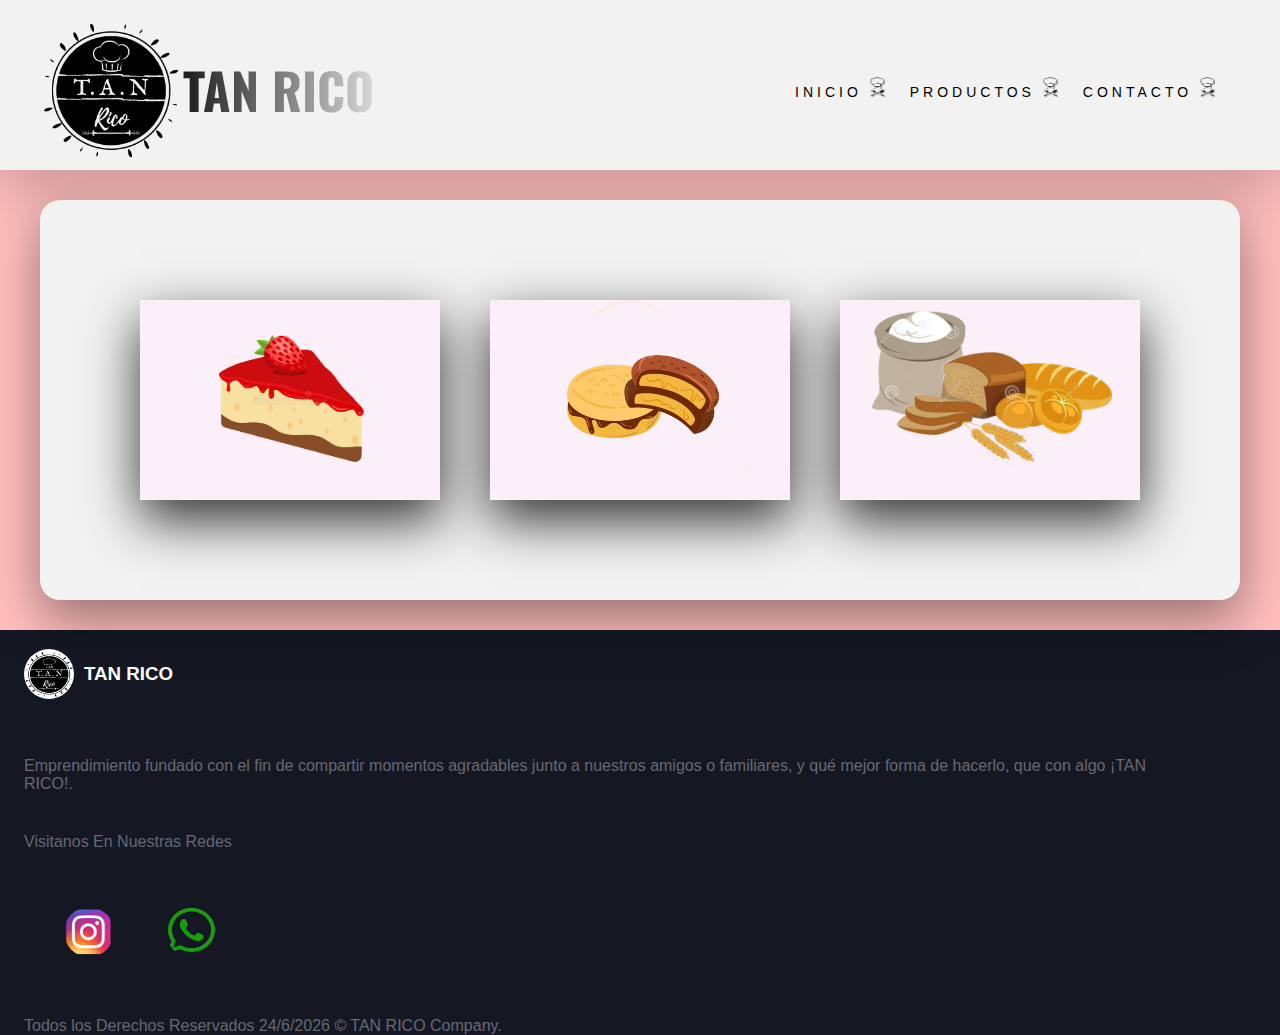
<file: index.html>
<!DOCTYPE html>
<html lang="es">

<head>
  <meta charset="utf-8" />
  <title>TAN RICO</title>
  <link rel="icon" href="IMG-tanrico.jpg" />
  <link
    href="https://fonts.googleapis.com/css2?family=Abyssinica+SIL&family=Oswald:wght@300&family=Sevillana&display=swap"
    rel="stylesheet" />
  <link rel="stylesheet" type="text/css" href="estilo.css" />
  <script defer src="https://app.embed.im/snow.js"></script>
</head>

<body>

  <div class="preloader">
    <div class="spinner">
      <div class="spinner">
        <div class="spinner">
          <div class="spinner"></div>
        </div>
      </div>
    </div>
  </div>
  
  <header>
    <div class="logo">
      <img src="../logotanrico-png.png" alt="Logo-TanRicoCompany" />
      <h2 class="name-Company">TAN RICO</h2>
    </div>

    <button class="hamburguer">
      <svg class="svg" xmlns="http://www.w3.org/2000/svg" width="16" height="16" fill="currentColor" viewBox="0 0 16 16">
        <path fill-rule="evenodd" d="M2.5 12a.5.5 0 0 1 .5-.5h10a.5.5 0 0 1 0 1H3a.5.5 0 0 1-.5-.5zm0-4a.5.5 0 0 1 .5-.5h10a.5.5 0 0 1 0 1H3a.5.5 0 0 1-.5-.5zm0-4a.5.5 0 0 1 .5-.5h10a.5.5 0 0 1 0 1H3a.5.5 0 0 1-.5-.5z"/>
      </svg>
    </button>
    
    <nav class="nav">
      <ul class="list-nav">
        <li><a href="../index.html" class="link-nav">
          <span class="hover-underline-animation"> Inicio <img class="gorrito" src="../gorro-de-chef-.png" alt="gorrito"></span>
        </a></li>
        <li><a href="#main" class="link-nav">
          <span class="hover-underline-animation"> Productos <img class="gorrito" src="../gorro-de-chef-.png" alt="gorrito"></span>
        </a></li>
        <li><a href="#contacto" class="link-nav">
          <span class="hover-underline-animation"> Contacto <img class="gorrito" src="../gorro-de-chef-.png" alt="gorrito"></span>
        </a></li>
      </ul>
    </nav>
  </header>

  <main id="main">
    <div class="container">

      <div class="card">
        <div class="face cara1">
          <div class="content">
            <i class="fab-cara1"></i>
            <img class="img" src="67838.png" alt="Alfajores.jpg"></img>
          </div>
        </div>
        <div class="face cara2">
          <div class="content">
            <p>
              TARTAS<br>Y<br>TORTAS
            </p>
            <a href="Links-Secciones/tartasytortas.html" type="button">Ver Mas</a>
          </div>
        </div>
      </div>

      <div class="card">
        <div class="face cara1">
          <div class="content">
            <i class="fab-cara1"></i>
            <img class="img-alf" src="IMGProductos/alfa-dib-remove.png" alt="Alfajores"></img>
          </div>
        </div>
        <div class="face cara2">
          <div class="content">
            <p>
              ALFAJORES <br>Y<br> GALLETAS
            </p>
            <a href="Links-Secciones/galletasalfajores.html" type="button">Ver Mas</a>
          </div>
        </div>
      </div>

      <div class="card">
        <div class="face cara1">
          <div class="content">
            <i class="fab-cara1"></i>
            <img class="img" src="paness.jpg" alt=""></img>
          </div>
        </div>
        <div class="face cara2">
          <div class="content">
            <p>
              PANES
            </p>
            <a href="Links-Secciones/panes.html" type="button">Ver Mas</a>
          </div>
        </div>
      </div>

    </div>
  </main>
  <footer class="footer" id="contacto">
    <div class="footer-Container">
      <div class="footer-top">
        <div class="companyInfo">
          <h3 class="company-Logo">
            <img class="logo-footer" src="IMG-tanrico.jpg" alt="logo">
            TAN RICO
          </h3>
          <p class="company-descripcion">
            Emprendimiento fundado con el fin de compartir momentos agradables junto a nuestros amigos o familiares, y
            qué mejor forma de hacerlo, que con algo ¡TAN RICO!.
          </p>
          <span>Visitanos En Nuestras Redes</span>
          <ul class="footer-list">
            <li class="item-footerlist">
              <a href="https://www.instagram.com/tanrico3/" class="footer-list-link" target="_blank">
                <img src="inst.png" class="logo-footer"></img>
              </a>
            </li>
            <li class="item-footerlist">
              <a href="" class="footer-list-link">
                <img src="wsp.png" class="logo-footer"></img>
              </a>
            </li>
          </ul>
          <span class="copyright"> Todos los Derechos Reservados <span class="fecha"></span> &copy TAN RICO Company.
          </span>
        </div>

      </div>
    </div>
  </footer>

  <script src="/Main.js"></script>
  <script src="https://ajax.googleapis.com/ajax/libs/jquery/3.5.1/jquery.min.js"></script>
  <script>
    $(document).ready(function () {
      // Add smooth scrolling to all links
      $("a").on('click', function (event) {

        // Make sure this.hash has a value before overriding default behavior
        if (this.hash !== "") {
          // Prevent default anchor click behavior
          event.preventDefault();

          // Store hash
          var hash = this.hash;

          // Using jQuery's animate() method to add smooth page scroll
          // The optional number (800) specifies the number of milliseconds it takes to scroll to the specified area
          $('html, body').animate({
            scrollTop: $(hash).offset().top
          }, 800, function () {

            // Add hash (#) to URL when done scrolling (default click behavior)
            window.location.hash = hash;
          });
        } // End if
      });
    });
  </script>
</body>

</html>
</file>
<file: estilo.css>
body {
  font-family: sans-serif;
  background-color: #ffbebe;
  margin: 0;
}

.preloader {
  width: 100%;
  height: 100%;
  background: #ffbebe;
  position: fixed;
  left: 0;
  top: 0;
  z-index: 10000;
}

.spinner {
  width: 70px;
  height: 70px;
  border-top: 5px solid #fa58d0;
  border-right: 5px solid transparent;
  border-radius: 50%;
  animation: spin 1s linear infinite;
  position: absolute;
  left: 0;
  top: 0;
  bottom: 0;
  right: 0;
  margin: auto;
  z-index: 10000;
}

.spinner > div {
  box-sizing: border-box;
  margin: auto;
  width: 100%;
  height: 100%;
  animation: spin 1s linear infinite;
}

@keyframes spin {
  100% {
    transform: rotate(360deg);
  }
}

a {
  text-decoration: none;
}

main {
  justify-content: center;
  margin: auto 40px;
}

/* HEADER STYLE */

.name-Company {
  font-family: "Oswald", sans-serif;
  font-size: 40px;
  display: none;
}

header {
  display: flex;
  flex-flow: row wrap;
  height: auto;
  background-color: #f2f2f2;
  justify-content: space-between;
  align-items: center;
  padding: 10px;
}

.hamburguer {
  display: block;
  width: 60px;
  height: 50px;
  cursor: pointer;
  background-color: #000000;
  border-radius: 10px;
}

.svg {
  width: 40px;
  height: 40px;
  color: #ffffff;
}

.list-nav {
  display: flex;
  flex-direction: column;
  justify-content: center;
  align-items: center;
  list-style: none;
}

li {
  margin: 1rem 0;
}

.logo {
  display: flex;
  align-items: center;
}

.logo img {
  height: 150px;
}

.nav {
  display: grid;
  place-items: center;
  width: 100%;
  height: 0;
  pointer-events: none;
  overflow: hidden;
  transition: all 0.5s ease;

  display: flex;
  flex-flow: column nowrap;
  justify-content: center;
  align-items: center;
}

.nav.Activo {
  height: 30vh;
  pointer-events: auto;
}

.link-nav {
  border: none;
  background: none;
  cursor: pointer;
  margin-bottom: 15px;
}

.link-nav span {
  padding-bottom: 7px;
  letter-spacing: 4px;
  font-size: 14px;
  padding-right: 15px;
  text-transform: uppercase;
}

.hover-underline-animation {
  position: relative;
  color: black;
  padding-bottom: 20px;
}

.hover-underline-animation:after {
  content: "";
  position: absolute;
  width: 100%;
  transform: scaleX(0);
  height: 2px;
  bottom: 0;
  left: 0;
  background-color: #000000;
  transform-origin: bottom right;
  transition: transform 0.25s ease-out;
}

.link-nav:hover .hover-underline-animation:after {
  transform: scaleX(1);
  transform-origin: bottom left;
}

/* SUBMENU PRODUCTOS */

.submenu {
  list-style: none;
  padding: 0;
  margin: 0;
}

.menu__link {
  display: block;
  padding: 20px;
  color: #151823;
  font-size: 1em;
}

.submenu {
  height: 0;
  overflow: hidden;
  transition: all 0.5s;
}

.submenu .menu__link {
  background: #666873;
}

/* CARD: estilizacion */

.container {
  position: relative;
  display: flex;
  justify-content: center;
  flex-wrap: wrap;
}

.container .card {
  position: relative;
}

.container .card .face {
  width: 300px;
  height: 200px;
  transition: 0.4s;
}

.container .card .face.cara1 {
  position: relative;
  background: #fbeff8;
  display: flex;
  justify-content: center;
  align-content: center;
  align-items: center;
  z-index: 1;
  transform: translateY(100px);
}

.container .card:hover .face.cara1 {
  transform: translateY(0);
  box-shadow: inset 0 0 60px whitesmoke, inset 20px 0 80px #f0f,
    inset -20px 0 80px #0ff, inset 20px 0 300px #f0f, inset -20px 0 300px #0ff,
    0 0 50px #fff, -10px 0 80px #f0f, 10px 0 80px #0ff;
}

.container .card .face.cara1 .content {
  /* opacity: 0.2; */
  transition: 0.5s;
  text-align: center;
}

.container .card:hover .face.cara1 .content {
  opacity: 1;
}

.container .card .face.cara1 .content i {
  font-size: 3em;
  color: white;
  display: inline-block;
}

.container .card .face.cara1 .content .img {
  width: auto;
  height: 200px;
}

.container .card .face.cara1 .content .img-alf {
  width: auto;
  height: 300px;
}

.container .card .face.cara1 .content h3 {
  font-size: 1em;
  color: rgb(15, 14, 14);
  text-align: center;
}

.container .card .face.cara1 .content a {
  transition: 0.5s;
}

.container .card .face.cara2 {
  position: relative;
  background: whitesmoke;
  display: flex;
  align-items: center;
  justify-content: center;
  padding: 20px;
  box-sizing: border-box;
  box-shadow: 0 20px 50px rgba(0, 0, 0, 0.8);
  transform: translateY(-100px);
}

.container .card:hover .face.cara2 {
  transform: translateY(0);
}

.container .card .face.cara2 .content p,
a {
  font-size: 10pt;
  margin: 0;
  padding: 0;
  color: #333;
  text-align: center;
}

.container .card:hover .face.cara2 {
  transform: translateY(0);
}

.container .card .face.cara2 .content a {
  text-decoration: none;
  color: black;
  box-sizing: border-box;
  outline: 1px dashed #333;
  padding: 10px;
  margin: 15px 0 0;
  display: inline-block;
}

.container .card .face.cara2 .content a:hover {
  background: #333;
  color: whitesmoke;
  box-shadow: inset 0px 0px 10px rgba(0, 0, 0, 0.5);
}

/* FOOTER */

.footer {
  padding-block: 5rem;
  background-color: #151823;
  color: #666873;
}

.footer-Container {
  max-width: 116rem;
  margin: auto;
  padding: 0 1.5rem;
}

.footer-top {
  display: grid;
  grid-template-columns: repeat(auto-fit, minmax(20rem, 1fr));
  row-gap: 2rem;
}

.footer-list {
  display: flex;
  flex-direction: column;
  gap: 2rem;
}

.item-footerlist {
  list-style: none;
}

.footer-list-link {
  text-decoration: none;
  color: inherit;
  transition: color 0.25s;
}

.footer-list-link:hover {
  color: #fff;
}

.companyInfo {
  grid-column: 1/-1;
  display: flex;
  flex-direction: column;
  gap: 1.5rem;
  padding-right: 5rem;
}

.company-Logo {
  display: flex;
  color: #fff;
  align-items: center;
}

.logo-footer {
  width: 50px;
  height: 50px;
  border-radius: 25px;
  margin-right: 10px;
}

.companyInfo ul {
  flex-direction: row;
}

.copyright {
  margin-top: auto;
}

.gorrito {
  width: 15px;
  height: 20px;
}

@media screen and (min-width: 431px) {
  body {
    font-family: sans-serif;
    background-color: #ffbebe;
    margin: 0;
  }

  .preloader {
    width: 100%;
    height: 100%;
    background: #ffbebe;
    position: fixed;
    left: 0;
    top: 0;
    z-index: 10000;
  }

  .spinner {
    width: 70px;
    height: 70px;
    border-top: 5px solid #fa58d0;
    border-right: 5px solid transparent;
    border-radius: 50%;
    animation: spin 1s linear infinite;
    position: absolute;
    left: 0;
    top: 0;
    bottom: 0;
    right: 0;
    margin: auto;
    z-index: 10000;
  }

  .spinner > div {
    box-sizing: border-box;
    margin: auto;
    width: 100%;
    height: 100%;
    animation: spin 1s linear infinite;
  }

  @keyframes spin {
    100% {
      transform: rotate(360deg);
    }
  }

  a {
    text-decoration: none;
  }

  main {
    justify-content: center;
    margin: auto 40px;
  }

  .name-Company {
    font-family: "Oswald", sans-serif;
    font-size: 40px;
    display: none;
  }

  header {
    display: flex;
    flex-flow: row wrap;
    height: auto;
    background-color: #f2f2f2;
    justify-content: space-between;
    align-items: center;
    padding: 10px;
  }

  .hamburguer {
    display: block;
    width: 60px;
    height: 50px;
    cursor: pointer;
    background-color: #000000;
    border-radius: 10px;
  }

  .svg {
    width: 40px;
    height: 40px;
    color: #ffffff;
  }

  .logo {
    display: flex;
    align-items: center;
  }

  .logo img {
    height: 150px;
  }

  .nav {
    display: grid;
    place-items: center;
    width: 100%;
    height: 0;
    pointer-events: none;
    overflow: hidden;
    transition: all 0.5s ease;

    display: flex;
    flex-flow: column nowrap;
    justify-content: center;
    align-items: center;
  }

  .nav.Activo {
    height: 30vh;
    pointer-events: auto;
  }

  .list-nav {
    display: flex;
    flex-direction: column;
    justify-content: center;
    align-items: center;
    list-style: none;
  }

  li {
    margin: 1rem 0;
  }

  .link-nav {
    border: none;
    background: none;
    cursor: pointer;
  }

  .link-nav span {
    padding-bottom: 7px;
    letter-spacing: 4px;
    font-size: 14px;
    padding-right: 15px;
    text-transform: uppercase;
  }

  .hover-underline-animation {
    position: relative;
    color: black;
    padding-bottom: 20px;
  }

  .hover-underline-animation:after {
    content: "";
    position: absolute;
    width: 100%;
    transform: scaleX(0);
    height: 2px;
    bottom: 0;
    left: 0;
    background-color: #000000;
    transform-origin: bottom right;
    transition: transform 0.25s ease-out;
  }

  .link-nav:hover .hover-underline-animation:after {
    transform: scaleX(1);
    transform-origin: bottom left;
  }

  /* MAIN CON LAS CARTAS */

  .container {
    margin-top: 30px;
    background-color: #f2f2f2;
    border-radius: 20px;
    position: relative;
    display: flex;
    justify-content: center;
    flex-wrap: wrap;
    padding: 20px auto;
    box-shadow: 0 20px 50px rgba(0, 0, 0, 0.4);
    gap: 50px;
  }

  .container .card {
    position: relative;
  }

  .container .card .face {
    width: 300px;
    height: 200px;
    transition: 0.4s;
  }

  .container .card .face.cara1 {
    position: relative;
    background: #fbeff8;
    display: flex;
    justify-content: center;
    align-content: center;
    align-items: center;
    z-index: 1;
    transform: translateY(100px);
  }

  .container .card:hover .face.cara1 {
    transform: translateY(0);
    box-shadow: inset 0 0 60px whitesmoke, inset 20px 0 80px #f0f,
      inset -20px 0 80px #0ff, inset 20px 0 300px #f0f, inset -20px 0 300px #0ff,
      0 0 50px #fff, -10px 0 80px #f0f, 10px 0 80px #0ff;
  }

  .container .card .face.cara1 .content {
    /* opacity: 0.2; */
    transition: 0.5s;
    text-align: center;
  }

  .container .card:hover .face.cara1 .content {
    opacity: 1;
  }

  .container .card .face.cara1 .content i {
    font-size: 3em;
    color: white;
    display: inline-block;
  }

  .container .card .face.cara1 .content .img {
    width: auto;
    height: 200px;
  }

  .container .card .face.cara1 .content .img-alf {
    width: auto;
    height: 300px;
  }

  .container .card .face.cara1 .content h3 {
    font-size: 1em;
    color: rgb(10, 10, 10);
    text-align: center;
  }

  .container .card .face.cara1 .content a {
    transition: 0.5s;
  }

  .container .card .face.cara2 {
    position: relative;
    background: whitesmoke;
    display: flex;
    align-items: center;
    justify-content: center;
    padding: 20px;
    box-sizing: border-box;
    box-shadow: 0 20px 50px rgba(0, 0, 0, 0.8);
    transform: translateY(-100px);
  }

  .container .card:hover .face.cara2 {
    transform: translateY(0);
  }

  .container .card .face.cara2 .content p,
  a {
    font-size: 10pt;
    margin: 0;
    padding: 0;
    color: #333;
    text-align: center;
  }

  .container .card:hover .face.cara2 {
    transform: translateY(0);
  }

  .container .card .face.cara2 .content a {
    text-decoration: none;
    color: black;
    box-sizing: border-box;
    outline: 1px dashed #333;
    padding: 10px;
    margin: 15px 0 0;
    display: inline-block;
  }

  .container .card .face.cara2 .content a:hover {
    background: #333;
    color: whitesmoke;
    box-shadow: inset 0px 0px 10px rgba(0, 0, 0, 0.5);
  }

  /* FOOTER para Screen 431px hasta 600px */

  .footer {
    padding-block: 5rem;
    background-color: #151823;
    color: #666873;
    margin-top: 30px;
  }

  .footer-Container {
    max-width: 116rem;
    margin: auto;
    padding: 0 1.5rem;
  }

  .footer-top {
    display: grid;
    grid-template-columns: repeat(auto-fit, minmax(20rem, 1fr));
    row-gap: 2rem;
  }

  .footer-list {
    display: flex;
    flex-direction: column;
    gap: 2rem;
  }

  .item-footerlist {
    list-style: none;
  }

  .footer-list-link {
    text-decoration: none;
    color: inherit;
    transition: color 0.25s;
  }

  .footer-list-link:hover {
    color: #fff;
  }

  .companyInfo {
    grid-column: 1/-1;
    display: flex;
    flex-direction: column;
    gap: 1.5rem;
    padding-right: 5rem;
  }

  .company-Logo {
    display: flex;
    color: #fff;
    align-items: center;
  }

  .logo-footer {
    width: 50px;
    height: 50px;
    border-radius: 25px;
    margin-right: 10px;
  }

  .companyInfo ul {
    flex-direction: row;
  }

  .copyright {
    margin-top: auto;
  }

  .gorrito {
    width: 15px;
    height: 20px;
  }
}

@media screen and (min-width: 1000px) {
  body {
    font-family: sans-serif;
    background-color: #ffbebe;
    margin: 0;
  }

  .preloader {
    width: 100%;
    height: 100%;
    background: #ffbebe;
    position: fixed;
    left: 0;
    top: 0;
    z-index: 10000;
  }

  .spinner {
    width: 70px;
    height: 70px;
    border-top: 5px solid #fa58d0;
    border-right: 5px solid transparent;
    border-radius: 50%;
    animation: spin 1s linear infinite;
    position: absolute;
    left: 0;
    top: 0;
    bottom: 0;
    right: 0;
    margin: auto;
    z-index: 10000;
  }

  .spinner > div {
    box-sizing: border-box;
    margin: auto;
    width: 100%;
    height: 100%;
    animation: spin 1s linear infinite;
  }

  @keyframes spin {
    100% {
      transform: rotate(360deg);
    }
  }

  a {
    text-decoration: none;
  }

  main {
    justify-content: center;
    margin: auto 40px;
  }

  .name-Company {
    font-family: "Oswald", sans-serif;
    font-size: 50px;
    display: block;
    background: linear-gradient(270deg, #d8d8d8, #1c1c1c);
    -webkit-background-clip: text;
    -webkit-text-fill-color: transparent;
  }

  header {
    display: flex;
    flex-direction: row;
    height: 150px;
    background-color: #f2f2f2;
    justify-content: space-between;
    align-items: center;
    padding: 10px;
    margin-bottom: 20px;
    box-shadow: 0 20px 50px rgba(0, 0, 0, 0.2);
  }

  header .hamburguer {
    display: none;
  }

  .logo {
    display: flex;
    align-items: center;
  }

  .logo img {
    height: 150px;
    padding-left: 30px;
  }

  .list-nav {
    display: flex;
    flex-flow: row nowrap;
    justify-content: flex-end;
    align-items: center;
    list-style: none;
  }

  li {
    margin-right: 10px;
  }

  .nav {
    display: flex;
    place-items: center;
    padding-right: 30px;
    width: auto;
    overflow: inherit;
    pointer-events: auto;
  }

  .link-nav {
    border: none;
    background: none;
    cursor: pointer;
  }

  .link-nav span {
    padding-bottom: 7px;
    letter-spacing: 4px;
    font-size: 14px;
    padding-right: 15px;
    text-transform: uppercase;
  }

  .hover-underline-animation {
    position: relative;
    color: black;
    padding-bottom: 20px;
  }

  .hover-underline-animation:after {
    content: "";
    position: absolute;
    width: 100%;
    transform: scaleX(0);
    height: 2px;
    bottom: 0;
    left: 0;
    background-color: #000000;
    transform-origin: bottom right;
    transition: transform 0.25s ease-out;
  }

  .link-nav:hover .hover-underline-animation:after {
    transform: scaleX(1);
    transform-origin: bottom left;
  }

  /* CARD: estilizacion */

  .container {
    background-color: #f2f2f2;
    border-radius: 20px;
    position: relative;
    display: flex;
    justify-content: center;
    flex-wrap: wrap;
    padding: 20px auto;
    box-shadow: 0 20px 50px rgba(0, 0, 0, 0.4);
  }

  .container .card {
    position: relative;
  }

  .container .card .face {
    width: 300px;
    height: 200px;
    transition: 0.4s;
  }

  .container .card .face.cara1 {
    position: relative;
    background: #fbeff8;
    display: flex;
    justify-content: center;
    align-content: center;
    align-items: center;
    z-index: 1;
    transform: translateY(100px);
  }

  .container .card:hover .face.cara1 {
    transform: translateY(0);
    box-shadow: inset 0 0 60px whitesmoke, inset 20px 0 80px #f0f,
      inset -20px 0 80px #0ff, inset 20px 0 300px #f0f, inset -20px 0 300px #0ff,
      0 0 50px #fff, -10px 0 80px #f0f, 10px 0 80px #0ff;
  }

  .container .card .face.cara1 .content {
    /* opacity: 0.2; */
    transition: 0.5s;
    text-align: center;
  }

  .container .card:hover .face.cara1 .content {
    opacity: 1;
  }

  .container .card .face.cara1 .content i {
    font-size: 3em;
    color: white;
    display: inline-block;
  }

  .container .card .face.cara1 .content .img {
    width: auto;
    height: 200px;
  }

  .container .card .face.cara1 .content .img-alf {
    width: auto;
    height: 300px;
  }

  .container .card .face.cara1 .content h3 {
    font-size: 1em;
    color: rgb(10, 10, 10);
    text-align: center;
  }

  .container .card .face.cara1 .content a {
    transition: 0.5s;
  }

  .container .card .face.cara2 {
    position: relative;
    background: whitesmoke;
    display: flex;
    align-items: center;
    justify-content: center;
    padding: 20px;
    box-sizing: border-box;
    box-shadow: 0 20px 50px rgba(0, 0, 0, 0.8);
    transform: translateY(-100px);
  }

  .container .card:hover .face.cara2 {
    transform: translateY(0);
  }

  .container .card .face.cara2 .content p,
  a {
    font-size: 10pt;
    margin: 0;
    padding: 0;
    color: #333;
    text-align: center;
  }

  .container .card:hover .face.cara2 {
    transform: translateY(0);
  }

  .container .card .face.cara2 .content a {
    text-decoration: none;
    color: black;
    box-sizing: border-box;
    outline: 1px dashed #333;
    padding: 10px;
    margin: 15px 0 0;
    display: inline-block;
  }

  .container .card .face.cara2 .content a:hover {
    background: #333;
    color: whitesmoke;
    box-shadow: inset 0px 0px 10px rgba(0, 0, 0, 0.5);
  }

  /* FOOTER */

  .footer {
    margin-top: 30px;
    padding-block: 5rem;
    background-color: #151823;
    color: #666873;
    padding: 0;
  }

  .footer-Container {
    max-width: 116rem;
    margin: auto;
    padding: 0 1.5rem;
  }

  .footer-top {
    display: grid;
    grid-template-columns: repeat(auto-fit, minmax(20rem, 1fr));
    row-gap: 2rem;
  }

  .footer-list {
    display: flex;
    flex-direction: column;
    gap: 2rem;
  }

  .item-footerlist {
    list-style: none;
  }

  .footer-list-link {
    text-decoration: none;
    color: inherit;
    transition: color 0.25s;
  }

  .footer-list-link:hover {
    color: #fff;
  }

  .companyInfo {
    grid-column: 1/-1;
    display: flex;
    flex-direction: column;
    gap: 1.5rem;
    padding-right: 5rem;
  }

  .company-Logo {
    display: flex;
    color: #fff;
    align-items: center;
  }

  .logo-footer {
    width: 50px;
    height: 50px;
    border-radius: 25px;
    margin-right: 10px;
    transition: all 0.8s;
  }

  .logo-footer:hover {
    transform: scale(1.4);
  }

  .companyInfo ul {
    flex-direction: row;
  }

  .copyright {
    margin-top: auto;
  }

  .gorrito {
    width: 15px;
    height: 20px;
  }
}
</file>
